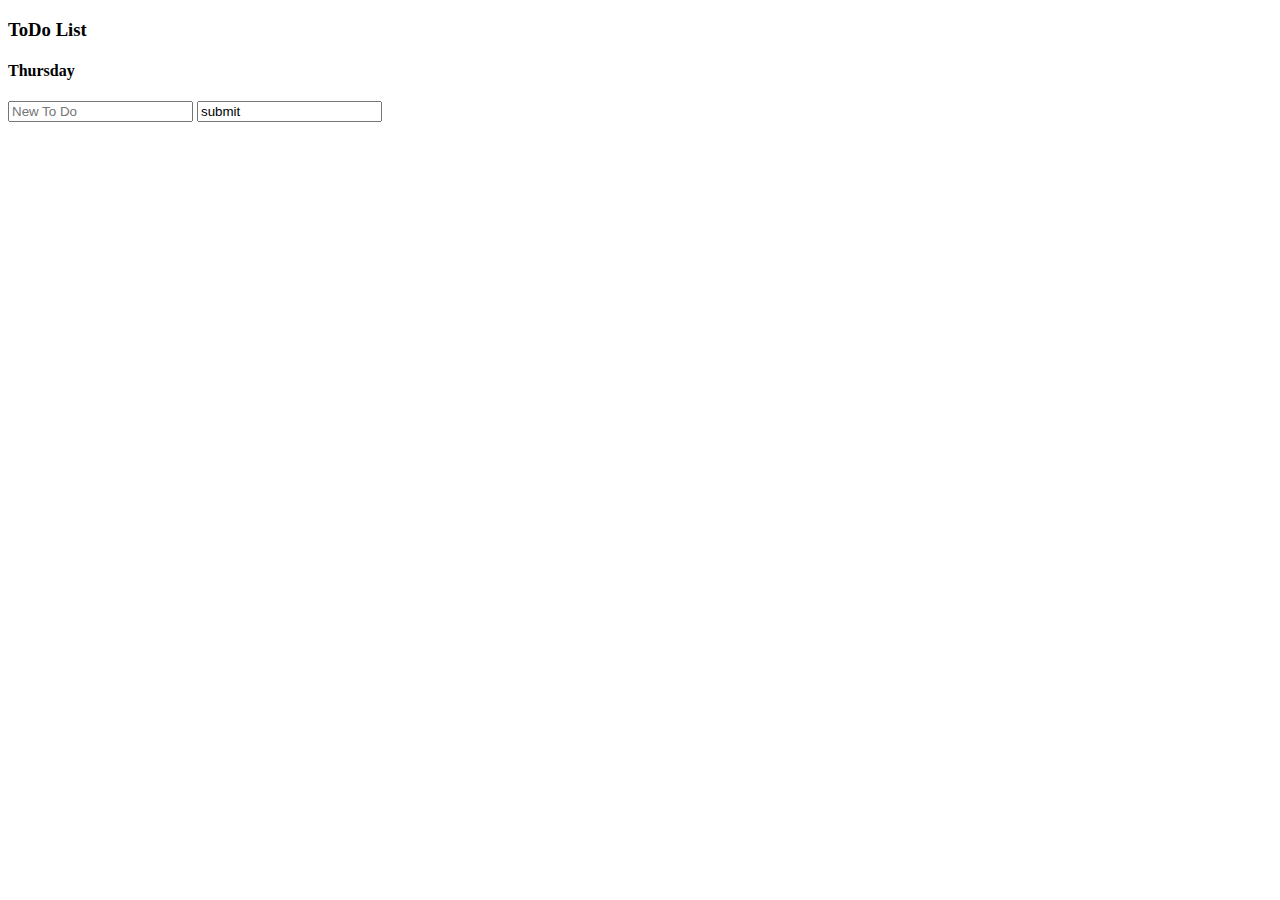
<file: newIndex.html>
<!DOCTYPE html>
<html lang="en">
<head>
    <meta charset="UTF-8">
    <meta http-equiv="X-UA-Compatible" content="IE=edge">
    <meta name="viewport" content="width=device-width, initial-scale=1.0">
    <title>To Do List</title>
</head>
<body>
    <div class="container">
        <div id="todos">
            <h3>ToDo List</h3>
            <h4>Thursday</h4>
            <form id="todo_form">
                <div class="field">
                    <input id="new_todo" type="text" placeholder="New To Do">
                    <input id="submit" class="btn" value="submit">
                </div>
            </form>

            <div id="todo_container">

            </div>
        </div>

    </div>
    
</body>
</html>
</file>
